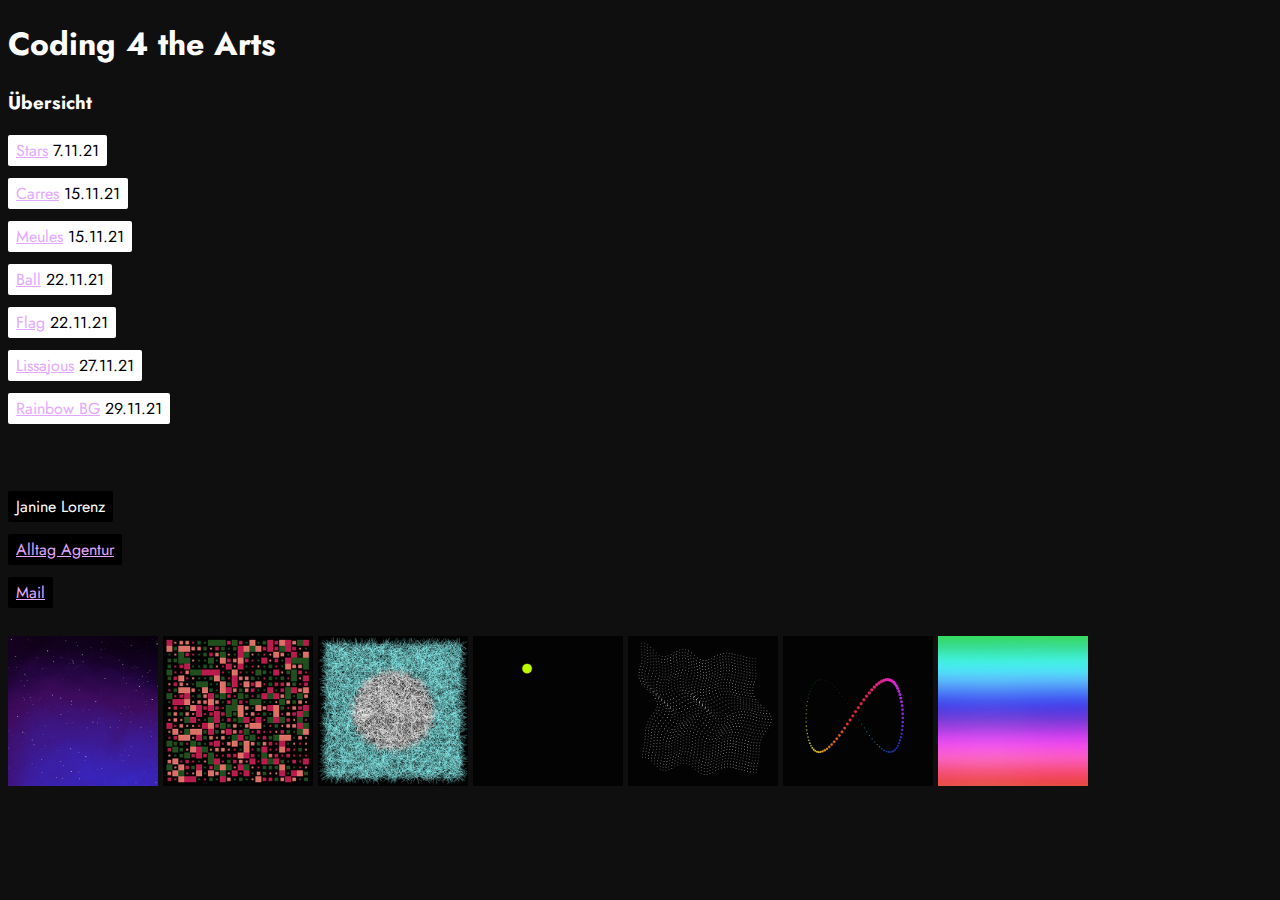
<file: index.html>
<!DOCTYPE html>
<html lang="en">
<head>
    

    <meta charset="UTF-8">
    <meta http-equiv="X-UA-Compatible" content="IE=edge">
    <meta name="viewport" content="width=device-width, initial-scale=1.0">
    <title>Web Janine</title>
    <script src="p5.min.js"></script>
    <link rel="preconnect" href="https://fonts.googleapis.com">
    <link rel="preconnect" href="https://fonts.gstatic.com" crossorigin>
    <link href="https://fonts.googleapis.com/css2?family=Jost:wght@500&display=swap" rel="stylesheet">
    <style>

        body {
            margin: 100;
            padding: 100;
            width: 100%;
            height: 100%;
            font-size: 70;
            font-family: 'Jost', sans-serif;
            color: #fff;
            background-color:rgb(15, 15, 15);
			transition: background-color 1s;
            user-select: none;
        }

        stage,
        svg,
        path {
            position: fixed;
            overflow: visible;
        }

        .work-list {
            list-style: none;
            padding: 0;
            display: flex;
            flex-direction: column;
            align-items: flex-start;
            
        }

        .work-list li {
            margin-bottom: 0.75rem;
            background-color: white;
            color: black;
            padding: 0.25rem 0.5rem;
            border-radius: 2px;
        }

        .me-list {
            list-style: none;
            padding: 0;
            display: flex;
            flex-direction: column;
            align-items: flex-start;
            
        }

        .me-list li {
            margin-bottom: 0.75rem;
            background-color: black;
            color: white;
            padding: 0.25rem 0.5rem;
            border-radius: 2px;
        }
        a{
        color: rgb(227, 168, 255);
        }
        a:hover {
            color: rgb(86, 221, 255);
        }

        figure {
            margin: 0;
            padding: 0;
        }

        figcaption {
            margin-bottom: 0.25rem;
            /* font-family: -apple-system, BlinkMacSystemFont, 'Segoe UI', Roboto, Oxygen, Ubuntu, Cantarell, 'Open Sans', 'Helvetica Neue', sans-serif;
            font-weight: 200; */
        }


    </style>

</head>
<body>

 <h1> Coding 4 the Arts</h1>  
 
 <h3> Übersicht</h3>
 <ul class="work-list">    
        <li><a href="stars.html">Stars</a> 7.11.21</li>
        <li><a href="carres.html">Carres</a> 15.11.21</li>
        <li><a href="meules.html">Meules</a> 15.11.21</li>
        <li><a href="shootingstar.html">Ball</a> 22.11.21</li>
        <li><a href="flag.html"> Flag</a> 22.11.21</li>
        <li><a href="lissajous.html">Lissajous</a> 27.11.21</li>
        <li><a href="random.html">Rainbow BG</a> 29.11.21</li>
</ul>
<br>
<ul class="me-list">  
    <li>Janine Lorenz</li>  
    <li><a href="https://alltag.ch/menschen/"> Alltag Agentur</a></li>
    <li><a href="mailto:jl@alltag.ch">Mail</a></li>
</ul>
<figure></figure>
    <a href="stars.html"><img src="stars.png" width=150></a>
    <a href="carres.html"><img src="carres.png" width=150></a>
    <a href="meules.html"><img src="meules.png" width=150></a>
    <a href="shootingstar.html"><img src="ball.png" width=150></a>
    <a href="flag.html"><img src="flagg.png" width=150></a>
    <a href="lissajous.html"><img src="lissa.png" width=150></a>
    <a href="random.html"><img src="rainbow.png" width=150></a>
</figure>

</body>
</html>
</file>
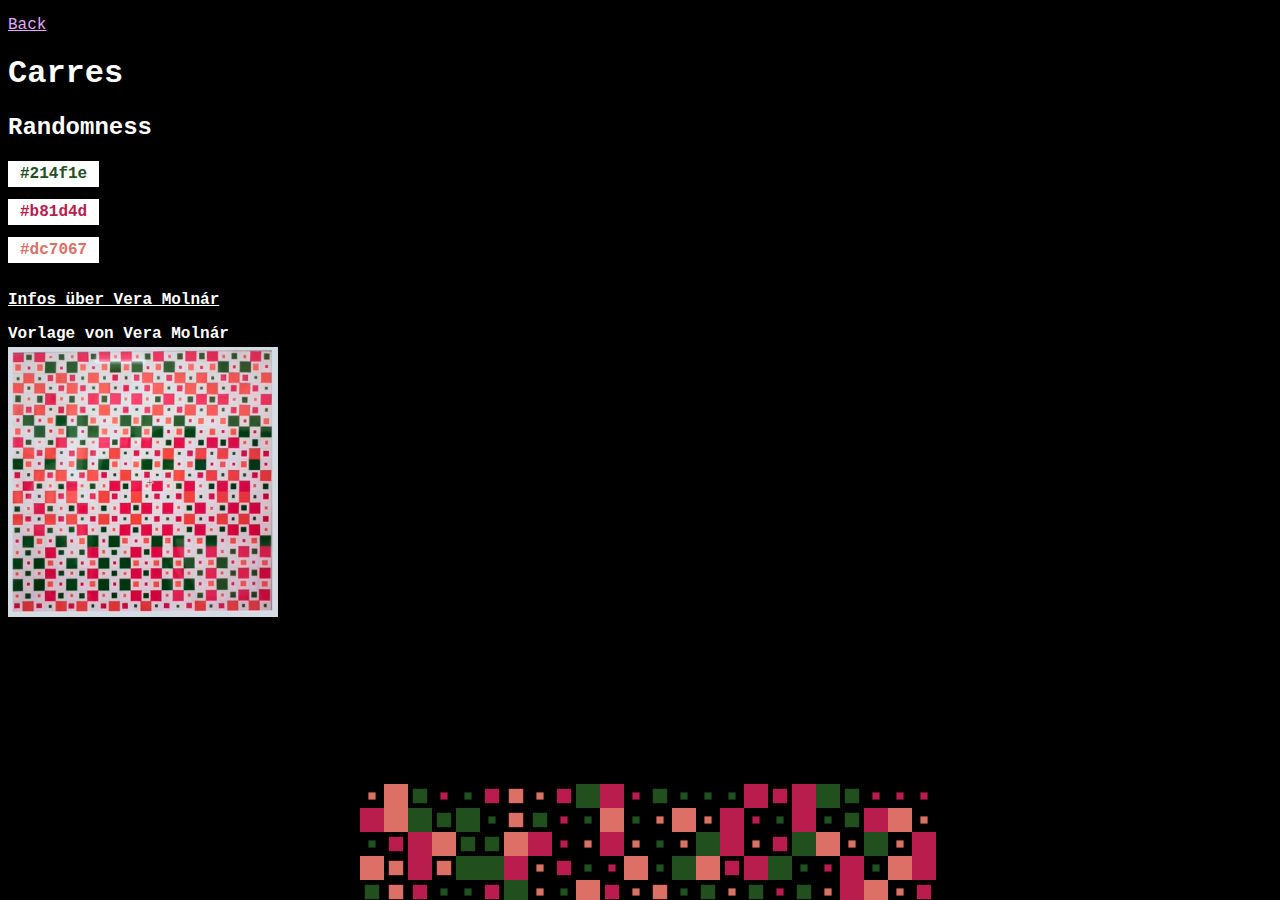
<file: carres.html>
<!doctype html>
<html>     
<head>
    <meta http-equiv="Content-Language" content="de">
    <meta http-equiv="refresh" content="1">

    
    <title>Carres</title>

    <meta charset="utf-8">
    <meta name="viewport" content="initial-scale=1, minimum-scale=1, user-scalable=no, viewport-fit=cover">

    <style>
        body {
            margin: 100;
            padding: 100;
            width: 100%;
            height: 100%;
            font-size: 20;
            font-family: 'Courier New', Courier, monospace;
            color: #fff;
            background-color: black;
            user-select: none;
        }

        stage,
        svg,
        path {
            position: fixed;
            overflow: visible;
        }

        .color-list {
            list-style: none;
            padding: 0;
            display: flex;
            flex-direction: column;
            align-items: flex-start;
        }

        .color-list li {
            margin-bottom: 0.75rem;
            background-color: white;
            padding: 0.25rem 0.5rem;
            /* border-radius: 5px; */
        }

        .color-list li b {
            padding: 0.25rem;
        }

        .info a {
            color: white;
            //text-decoration: none;
            cursor: pointer;
        }

        figure {
            margin: 0;
            padding: 0;
        }

        figcaption {
            margin-bottom: 0.25rem;
            /* font-family: -apple-system, BlinkMacSystemFont, 'Segoe UI', Roboto, Oxygen, Ubuntu, Cantarell, 'Open Sans', 'Helvetica Neue', sans-serif;
            font-weight: 200; */
        }

        a{
        color: rgb(227, 168, 255);
     }
     a:hover {
            color: rgb(86, 221, 255);
        }
    </style>

</head>

<body>
    <p><a href="index.html">Back</a></p>
    <h1>Carres</h1>
    <h2>Randomness</h2>

    <ul class="color-list">
        <li><b style="color: #214f1e;"> #214f1e</b></li>
        <li><b style="color: #b81d4d;"> #b81d4d</b></li>
        <li><b style="color: #dc7067;;"> #dc7067</mark></li>
    </ul>

    <p class="info"><a href="https://de.wikipedia.org/wiki/Vera_Moln%C3%A1r" target="_blank"> Infos über Vera Molnár</a></p>

    <figure>
        <figcaption style="color: white;">Vorlage von Vera Molnár</figcaption>
        <img src= "hausaufgabeJL.png" width=270>
    </figure>
    
    

</body>

<script>

    //CODE

    let twrk = {};


    //COORDINATES

    twrk.scale = function ({ width, height }) {
        if (width) {
            twrk.width = width;
            twrk.res = window.innerWidth / twrk.width;
            twrk.height = window.innerHeight / twrk.res;
        } else if (height) {
            twrk.height = height;
            twrk.res = window.innerHeight / twrk.height;
            twrk.width = window.innerWidth / twrk.res;
        }
        twrk.center = { x: twrk.width / 2, y: twrk.height / 2 };
    }
    twrk.scale({ height: 900 });


    //SVG

    let svg = {};

    svg.nameSpace = "http://www.w3.org/2000/svg";

    svg.path = function (ia) {

        let output = "M ";
        for (var i = 0; i < ia.length; i++) {
            output += ia[i].x * twrk.res + " " + ia[i].y * twrk.res + " ";
        }
        output += "z";

        return output;
    };

    svg.makeLayer = function ({ parent, id, x = 0, y = 0 }) {
        dom[id] = document.createElementNS(svg.nameSpace, "svg");
        dom[id].id = id;
        dom[id].style.transform = "translateX(" + (x * twrk.res) + "px) translateY(" + (y * twrk.res) + "px)";
        parent.appendChild(dom[id]);
    };

    svg.makeLine = function ({ parent, id, d = "", color = "#ff00ff", stroke = 1, cap = "butt", join = "round" }) {
        dom[id] = document.createElementNS(svg.nameSpace, "path");
        dom[id].setAttributeNS(null, "fill", "none");
        dom[id].setAttributeNS(null, "d", d);
        dom[id].setAttributeNS(null, "stroke-width", stroke * twrk.res);
        dom[id].setAttributeNS(null, "stroke", color);
        dom[id].setAttributeNS(null, "stroke-linecap", cap);
        dom[id].setAttributeNS(null, "stroke-join", join);
        dom[id].id = id;
        parent.appendChild(dom[id]);
    };

    svg.makeShape = function ({ parent, id, d = "", color = "#ff00ff" }) {
        dom[id] = document.createElementNS(svg.nameSpace, "path");
        dom[id].setAttributeNS(null, "fill", color);
        dom[id].setAttributeNS(null, "d", d);
        dom[id].id = id;
        parent.appendChild(dom[id]);
    };


    //DOM

    let dom = {};

    //stage
    dom.stage = document.createElement("stage");
    dom.stage.style.transform = "translateX(" + (twrk.center.x * twrk.res) + "px) translateY(" + (twrk.center.y * twrk.res) + "px)";
    dom.stage.id = "stage";
    document.body.appendChild(dom.stage);

    //svg layer
    svg.makeLayer({ parent: dom.stage, id: "svgLayer", x: 0, y: 0 });


    //DRAWING

    let square = 24;
    let distance = 24;
    let cells = 24;
    let offset = -cells / 2 * distance + distance * .5;
    let colors = ["#214f1e", "#b81d4d", "#dc7067"];
    let sizes = [square, square * 0.6, square * .3];

    //nested loop
    for (let x = 0; x < cells; x++) {

        for (let y = 0; y < cells; y++) {

            let xpos = offset + x * distance;
            let ypos = offset + y * distance;

            let diceColor = Math.floor(Math.random() * colors.length);
            let diceSize = Math.floor(Math.random() * sizes.length);

            square = sizes[diceSize];

            let path = [
                { x: xpos - square / 2, y: ypos - square / 2 },
                { x: xpos + square / 2, y: ypos - square / 2 },
                { x: xpos + square / 2, y: ypos + square / 2 },
                { x: xpos - square / 2, y: ypos + square / 2 }
            ];

            svg.makeShape({ parent: dom.svgLayer, id: "punkt", cap: "round", stroke: 5, color: colors[diceColor], d: svg.path(path) });

        }
    }

</script>

</html>
</file>
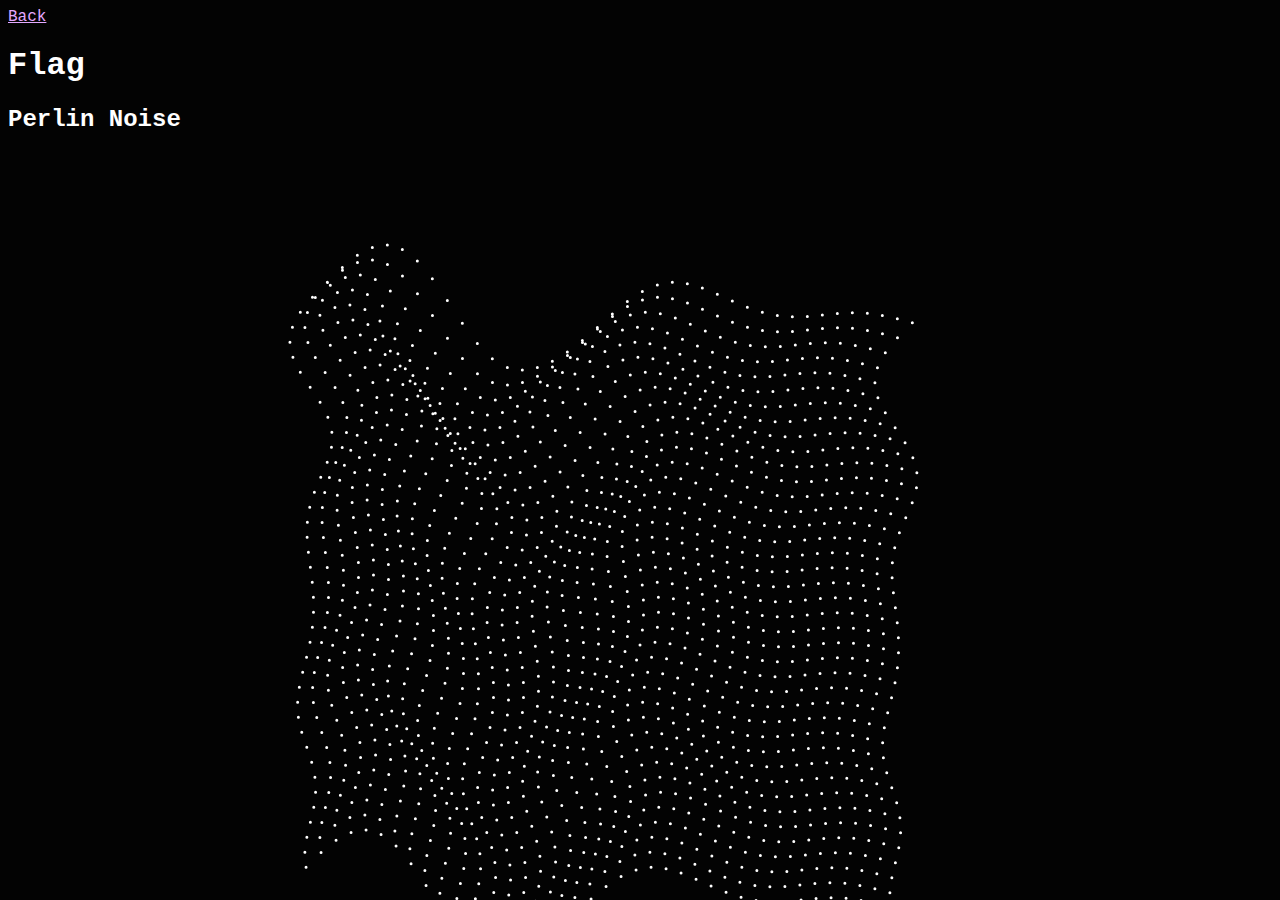
<file: flag.html>
<!DOCTYPE html>
<html lang="en">
<head>
  <meta charset="UTF-8">
  <meta name="viewport" content="width=device-width, initial-scale=1.0">
  <link rel="shortcut icon" href="#">
  <title>Stars</title>

  <a href="index.html"> Back</a>
  <h1> Flag </h1>
  <h2> Perlin Noise </h2>

  <style>
    body {
        margin: 100;
        padding: 100;
        width: 100%;
        height: 100%;
        font-size: 20;
        font-family: 'Courier New', Courier, monospace;
        color: #fff;
        background-color: #030303;
        user-select: none;
    }

    stage,
    svg,
    path {
        position: fixed;
        overflow: visible;
    }

    a{
        color: rgb(227, 168, 255);
     }
     a:hover {
            color: rgb(86, 221, 255);
        }

</style>

</head>

<body>
</body>
<script src="simplex-noise.min.js"></script>
<script src="flag.js"></script>
</html>
</file>
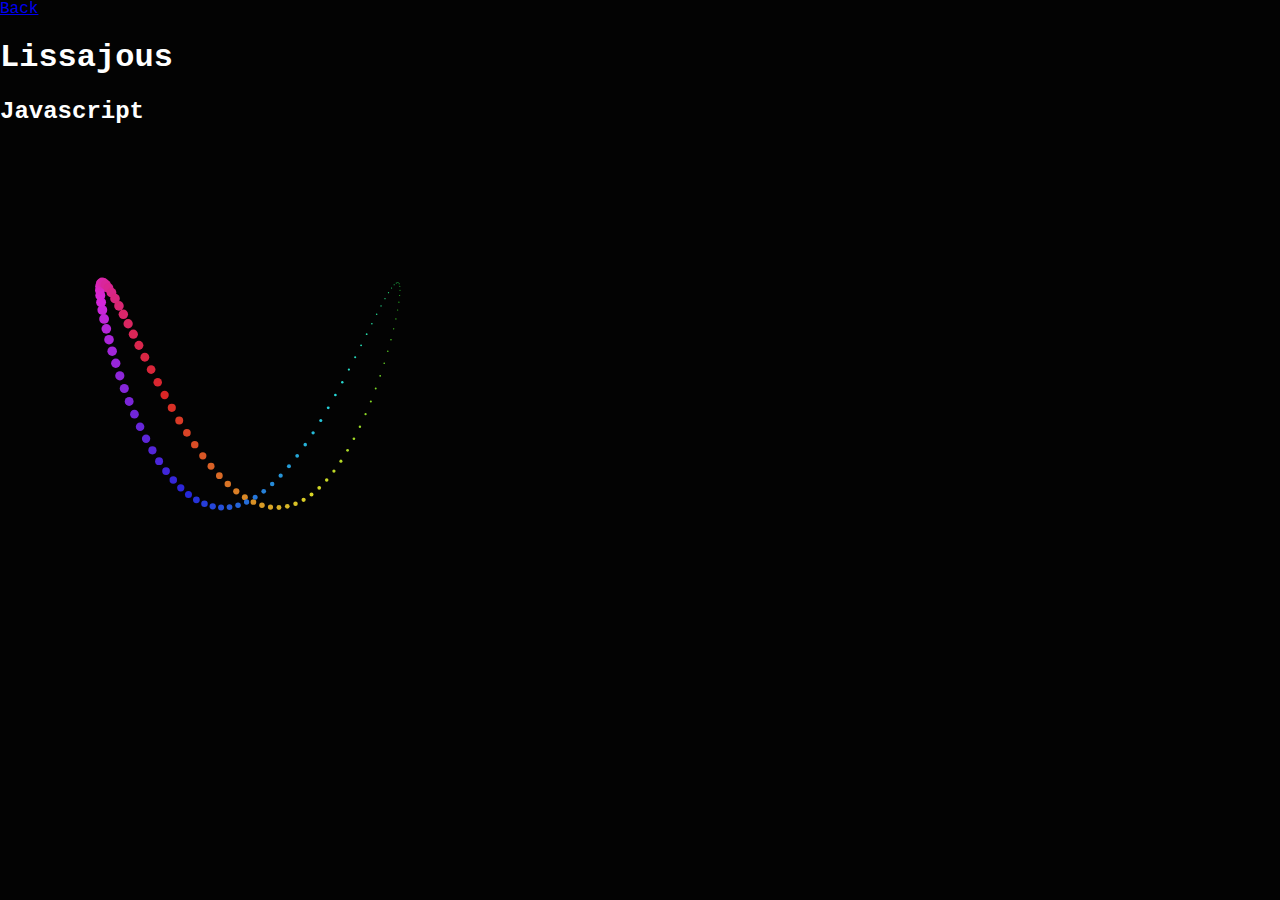
<file: lissajous.html>
<!DOCTYPE html>
<html lang="en">
    <a href="index.html"> Back</a>

    <h1> Lissajous </h1>
    <h2>Javascript</h2>
    <meta charset="UTF-8">
    <meta http-equiv="X-UA-Compatible" content="IE=edge">
    <meta name="viewport" content="width=device-width, initial-scale=1.0">
    <title>Lissajous</title>

    <style>
        body {
            margin: 0;
            padding: 0;
            width: 100%;
            height: 100%;
            font-size: 20;
            font-family: 'Courier New', Courier, monospace;
            color: #fff;
            background-color: #030303;
            user-select: none;
        }

        stage,
        svg,
        path {
            position: fixed;
            overflow: visible;
        }
    </style>
    
</head>
<body>
    
    
</body>

<script src="p5.min.js"></script>
<script src ="lissajous.js"></script>
</html>
</file>
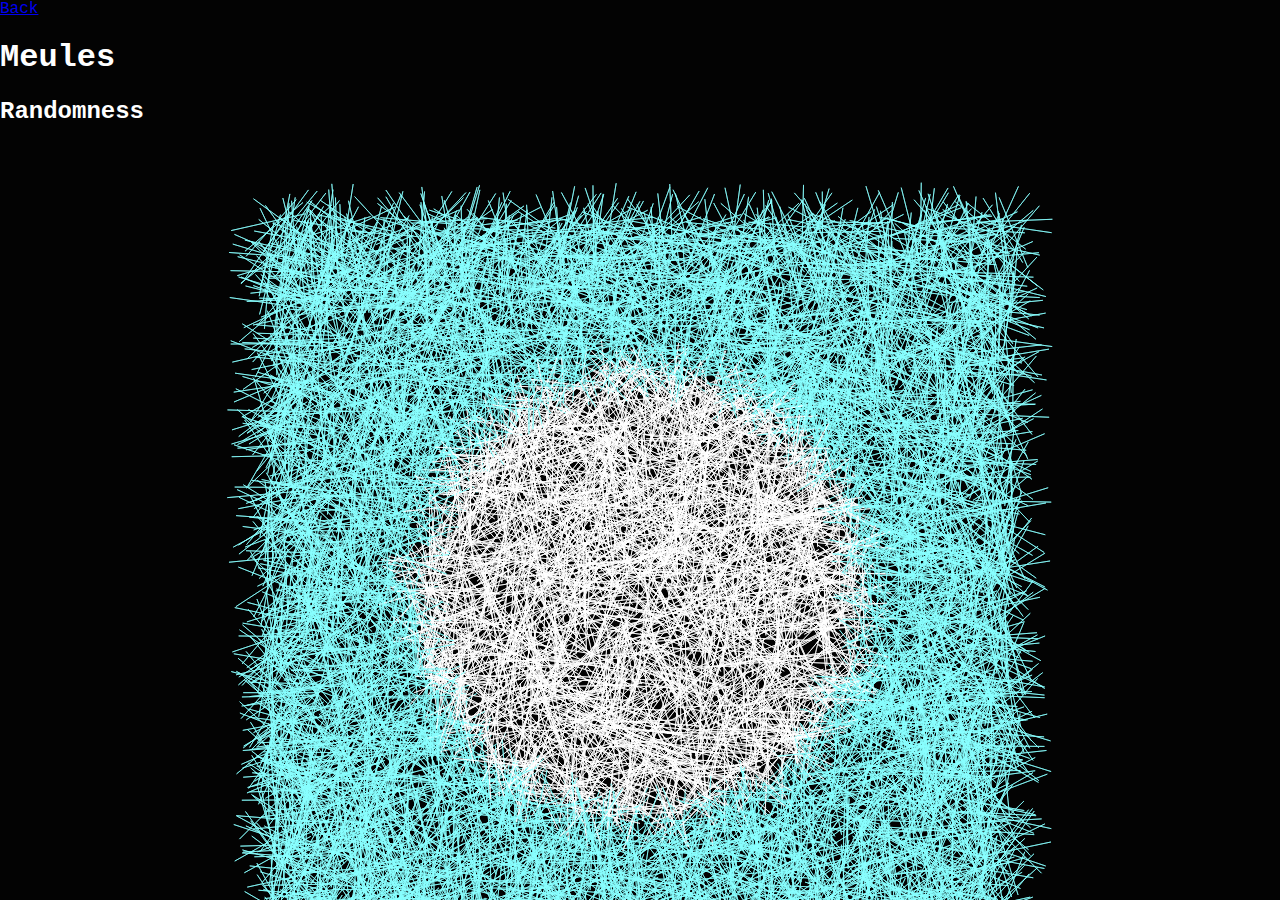
<file: meules.html>
<!doctype html>
<html>
    
    <a href="index.html"> Back</a>
    <h1> Meules </h1>
    <h2> Randomness </h2>
<head>
    
    <meta http-equiv="Content-Language" content="de">
    <meta http-equiv="refresh" content="2">

    <title>meules</title>

    <meta charset="utf-8">
    <meta name="viewport" content="initial-scale=1, minimum-scale=1, user-scalable=no, viewport-fit=cover">

    <script language="javascript" type="text/javascript" src="simplex-noise.min.js"></script>

    <style>
        body {
            margin: 0;
            padding: 0;
            width: 100%;
            height: 100%;
            font-size: 20;
            font-family: 'Courier New', Courier, monospace;
            color: #fff;
            background-color: #030303;
            user-select: none;
        }

        stage,
        svg,
        path {
            position: fixed;
            overflow: visible;
        }
    </style>

</head>

<body>
    
</body>

<script>

    //CODE

    let twrk = {};


    //COORDINATES

    twrk.scale = function ({ width, height }) {
        if (width) {
            twrk.width = width;
            twrk.res = window.innerWidth / twrk.width;
            twrk.height = window.innerHeight / twrk.res;
        } else if (height) {
            twrk.height = height;
            twrk.res = window.innerHeight / twrk.height;
            twrk.width = window.innerWidth / twrk.res;
        }
        twrk.center = { x: twrk.width / 2, y: twrk.height / 2 };
    }
    twrk.scale({ height: 120 });


    //SVG

    let svg = {};

    svg.nameSpace = "http://www.w3.org/2000/svg";

    svg.path = function (ia) {
        let output = "M ";
        for (var i = 0; i < ia.length; i++) {
            output += ia[i].x * twrk.res + " " + ia[i].y * twrk.res + " ";
        }
        output += "z";
        return output;
    };

    svg.makeLayer = function ({ parent, id, x = 0, y = 0 }) {
        dom[id] = document.createElementNS(svg.nameSpace, "svg");
        dom[id].id = id;
        dom[id].style.transform = "translateX(" + (x * twrk.res) + "px) translateY(" + (y * twrk.res) + "px)";
        parent.appendChild(dom[id]);
    };

    svg.makeLine = function ({ parent, id, d = "", color = "#ff00ff", stroke = 1, cap = "butt", join = "round" }) {
        dom[id] = document.createElementNS(svg.nameSpace, "path");
        dom[id].setAttributeNS(null, "fill", "none");
        dom[id].setAttributeNS(null, "d", d);
        dom[id].setAttributeNS(null, "stroke-width", stroke * twrk.res);
        dom[id].setAttributeNS(null, "stroke", color);
        dom[id].setAttributeNS(null, "stroke-linecap", cap);
        dom[id].setAttributeNS(null, "stroke-join", join);
        dom[id].id = id;
        parent.appendChild(dom[id]);
    };

    svg.makeShape = function ({ parent, id, d = "", color = "#ff00ff" }) {
        dom[id] = document.createElementNS(svg.nameSpace, "path");
        dom[id].setAttributeNS(null, "fill", color);
        dom[id].setAttributeNS(null, "d", d);
        dom[id].id = id;
        parent.appendChild(dom[id]);
    };

    //drehung
    lineRotation = function ({ stageCenter, center, radius, rotation }) {

        return [
            { x: center.x + Math.sin(rotation) * radius, y: center.y + Math.cos(rotation) * radius },
            { x: center.x - Math.sin(rotation) * radius, y: center.y - Math.cos(rotation) * radius }
        ];
    };

    //DOM

    let dom = {};

    //stage
    dom.stage = document.createElement("stage");
    dom.stage.style.transform = "translateX(" + (twrk.center.x * twrk.res) + "px) translateY(" + (twrk.center.y * twrk.res) + "px)";
    dom.stage.id = "stage";
    document.body.appendChild(dom.stage);

    //svg layer
    svg.makeLayer({ parent: dom.stage, id: "svgLayer", x: 0, y: 0 });

   
    function getDistance(a, b) {
			var aa = a.x - b.x;
			var bb = a.y - b.y;
			return Math.round(Math.sqrt(aa * aa + bb * bb) * 100) / 100;
		}
    
   
    //drawing
    for (let i = 0; i < 10000; i++) {
        let stageCenter = {x: 0, y:0}
        let linecenter = { x: (-1 + Math.random()*2) * 50, y: (-1 + Math.random() * 2) * 50 }
        let rotation 
        let col
        if (getDistance(stageCenter, linecenter) < 30) {
            rotation = Math.random() * Math.PI
            col = "#fff"
            //rotation = 20
        } else {
            rotation = Math.random() * Math.PI
            col = "#8fff"
        }    

        let line = lineRotation({
            stageCenter: stageCenter,
            center:linecenter,
            rotation: rotation,
            radius: 5
        });

        let path = svg.path(line);

        svg.makeLine({
            id: "line_" + i, parent: dom.svgLayer, cap: "round", stroke: 0.1, color: col, d: path
        });


        
    }


</script>

</html>
</file>
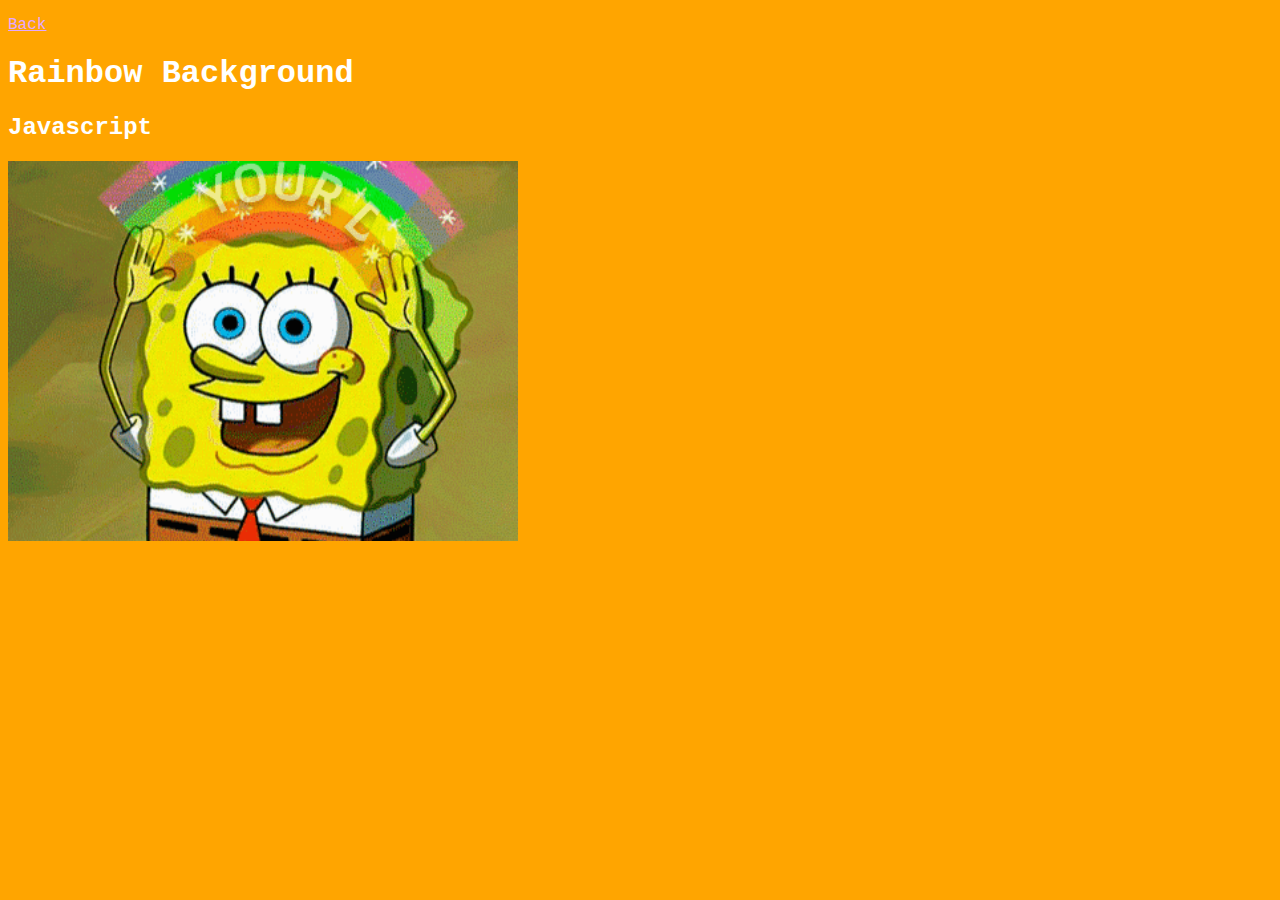
<file: random.html>
<!DOCTYPE html>
<html lang="en">
<head>
    

    <meta charset="UTF-8">
    <meta http-equiv="X-UA-Compatible" content="IE=edge">
    <meta name="viewport" content="width=device-width, initial-scale=1.0">
    <title>Web Janine</title>
    <script src="p5.min.js"></script>

    
    <style>

        body {
            margin: 100;
            padding: 100;
            width: 100%;
            height: 100%;
            font-size: 70;
            font-family: 'Courier New', Courier, monospace;
            color: #fff;
            background-color:red;
			transition: background-color 1s;
            user-select: none;
        }

        stage,
        svg,
        path {
            position: fixed;
            overflow: visible;
        }

        .work-list {
            list-style: none;
            padding: 0;
            display: flex;
            flex-direction: column;
            align-items: flex-start;
            
        }

        .work-list li {
            margin-bottom: 0.75rem;
            background-color: white;
            color: black;
            padding: 0.25rem 0.5rem;
            /* border-radius: 5px; */
        }

        .me-list {
            list-style: none;
            padding: 0;
            display: flex;
            flex-direction: column;
            align-items: flex-start;
            
        }

        .me-list li {
            margin-bottom: 0.75rem;
            background-color: black;
            color: white;
            padding: 0.25rem 0.5rem;
            /* border-radius: 5px; */
        }
        figure {
            margin: 0;
            padding: 0;
        }

        figcaption {
            margin-bottom: 0.25rem;
            /* font-family: -apple-system, BlinkMacSystemFont, 'Segoe UI', Roboto, Oxygen, Ubuntu, Cantarell, 'Open Sans', 'Helvetica Neue', sans-serif;
            font-weight: 200; */
        }
        
        a{
        color: rgb(227, 168, 255);
     }
     a:hover {
            color: rgb(86, 221, 255);
        }
    </style>

</head>
<body>
    <p><a href="index.html">Back</a></p>
    <h1>Rainbow Background</h1>
    <h2>Javascript</h2>
    <img src= "giphy.gif" width=510>

<script>var colors = ["red", "orange", "yellow", "green", "blue", "indigo", "violet"];
    var i = 1;

window.setInterval(function(){
    document.body.style.backgroundColor = colors[i];
    i++;
    if (i === colors.length){
        i=0;
    }
}, 500);



</script>

</body>
</html>
</file>
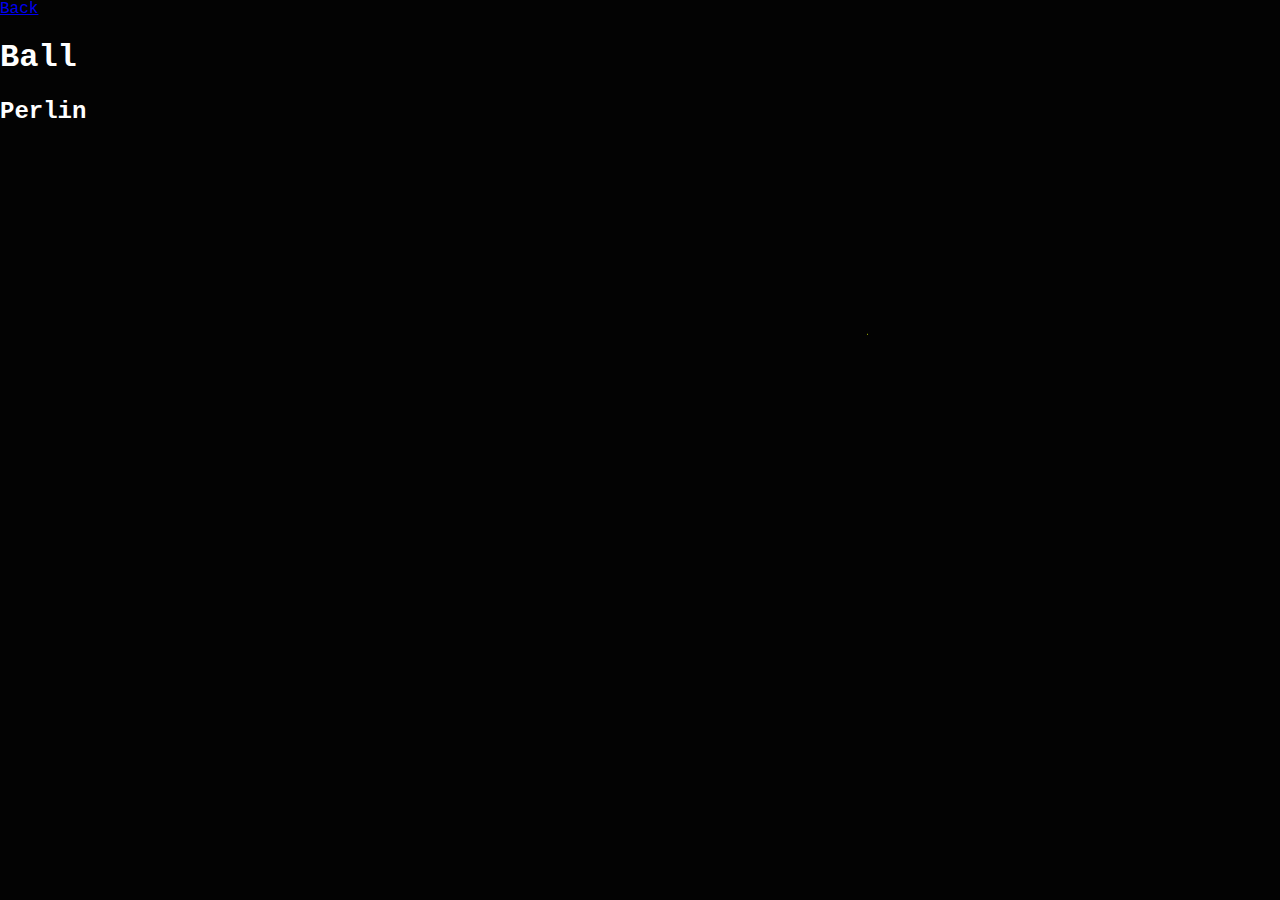
<file: shootingstar.html>
<!doctype html>
<html>
    <a href="index.html"> Back</a>
  <h1>Ball </h1>
  <h2>Perlin</h2>
<head>

    <title>Ball</title>

    <meta charset="utf-8">
    <meta name="viewport" content="initial-scale=1, minimum-scale=1, user-scalable=no, viewport-fit=cover">

    <script language="javascript" type="text/javascript" src="simplex-noise.min.js"></script>

    <style>
      body {
          margin: 0;
          padding: 0;
          width: 100%;
          height: 100%;
          font-size: 20;
          font-family: 'Courier New', Courier, monospace;
          color: #fff;
          background-color: #030303;
          user-select: none;
      }

      stage,
      svg,
      path {
          position: fixed;
          overflow: visible;
      }
  </style>

    

</head>

<body>
</body>

<script>

/*var colors = ["red", "orange", "yellow", "green", "blue", "indigo", "violet"];

var i = 1;

window.setInterval(function(){
document.body.style.backgroundColor = colors[i];
i++;
if (i === colors.length){
    i=0;
}
}, 50);
*/

    //CODE

    let twrk = {};


    //COORDINATES

    twrk.scale = function ({ width, height }) {
        if (width) {
            twrk.width = width;
            twrk.res = window.innerWidth / twrk.width;
            twrk.height = window.innerHeight / twrk.res;
        } else if (height) {
            twrk.height = height;
            twrk.res = window.innerHeight / twrk.height;
            twrk.width = window.innerWidth / twrk.res;
        }
        twrk.center = { x: twrk.width / 2, y: twrk.height / 2 };
    }
    twrk.scale({ height: 120 });


    //SVG

    let svg = {};

    svg.nameSpace = "http://www.w3.org/2000/svg";

    svg.path = function (ia) {

        let output = "M ";
        for (var i = 0; i < ia.length; i++) {
            output += ia[i].x * twrk.res + " " + ia[i].y * twrk.res + " ";
        }
        output += "z";

        return output;
    };

    svg.dot = function (io) {
        return "M " + io.x * twrk.res + " " + io.y * twrk.res + " z";
    };

    svg.paths = function (ia) {
        let output = "";
        for (var i = 0; i < ia.length; i++) {
            output += svg.path(ia[i]);
        }
        return output;
    };

    svg.makeLayer = function ({ parent, id, x = 0, y = 0 }) {
        dom[id] = document.createElementNS(svg.nameSpace, "svg");
        dom[id].id = id;
        dom[id].style.transform = "translateX(" + (x * twrk.res) + "px) translateY(" + (y * twrk.res) + "px)";
        parent.appendChild(dom[id]);
    };

    svg.makeLine = function ({ parent, id, d = "", color = "#ff00ff", stroke = 1, cap = "butt", join = "round" }) {
        dom[id] = document.createElementNS(svg.nameSpace, "path");
        dom[id].setAttributeNS(null, "fill", "none");
        dom[id].setAttributeNS(null, "d", d);
        dom[id].setAttributeNS(null, "stroke-width", stroke * twrk.res);
        dom[id].setAttributeNS(null, "stroke", color);
        dom[id].setAttributeNS(null, "stroke-linecap", cap);
        dom[id].setAttributeNS(null, "stroke-join", join);
        dom[id].id = id;
        parent.appendChild(dom[id]);
    };

    svg.makeShape = function ({ parent, id, d = "", color = "#ff00ff" }) {
        dom[id] = document.createElementNS(svg.nameSpace, "path");
        dom[id].setAttributeNS(null, "fill", color);
        dom[id].setAttributeNS(null, "d", d);
        dom[id].id = id;
        parent.appendChild(dom[id]);
    };

    //drehung
    lineRotation = function ({ point, long, rotation }) {
        return [
            { x: point.x, y: point.y },
            { x: point.x + Math.sin(rotation) * long, y: point.y + Math.cos(rotation) * long }
        ];
    };

    //DOM

    let dom = {};

    //stage
    dom.stage = document.createElement("stage");
    dom.stage.style.transform = "translateX(" + (twrk.center.x * twrk.res) + "px) translateY(" + (twrk.center.y * twrk.res) + "px)";
    dom.stage.id = "stage";
    document.body.appendChild(dom.stage);

    //svg layer
    svg.makeLayer({ parent: dom.stage, id: "svgLayer", x: 0, y: 0 });

    let position = { x: 0, y: 0 };
    let path = svg.dot(position);
    

    svg.makeLine({ parent: dom.svgLayer, d: path, id: "dot", color: "#fff", stroke: 20, cap: "round", x: 0, y: 0 });

    let simplex = new SimplexNoise();

    //drawing



    let time = {};

    let speed = 5000;
    let amplification = 50;

    function loop(sowieso) {

        time.now = sowieso;
        time.delta = time.now - time.before;
        time.before = time.now;

        let x = simplex.noise2D(10, time.now/speed) * amplification;
        let y = simplex.noise2D(20, time.now/speed) * amplification;
        let position = { x: x, y: y };
        let path = svg.dot(position);
        let size = simplex.noise2D(20, time.now/speed) * amplification;
        let rgb = "rgb("+ Math.floor((simplex.noise2D(10, time.now/speed) + 1) / 2 * 255) +","+Math.floor((simplex.noise2D(100, time.now/speed)+ 1) / 2 * 255) +","+Math.floor(simplex.noise2D((100, time.now/speed)+ 1) / 2 * 255) +")";

        dom.dot.setAttributeNS(null, "stroke", rgb);
        dom.dot.setAttributeNS(null, "stroke-width", size);
        dom.dot.setAttributeNS(null, "d", path);
        
        requestAnimationFrame(loop);

    };


    loop(0);




</script>

</html>
</file>
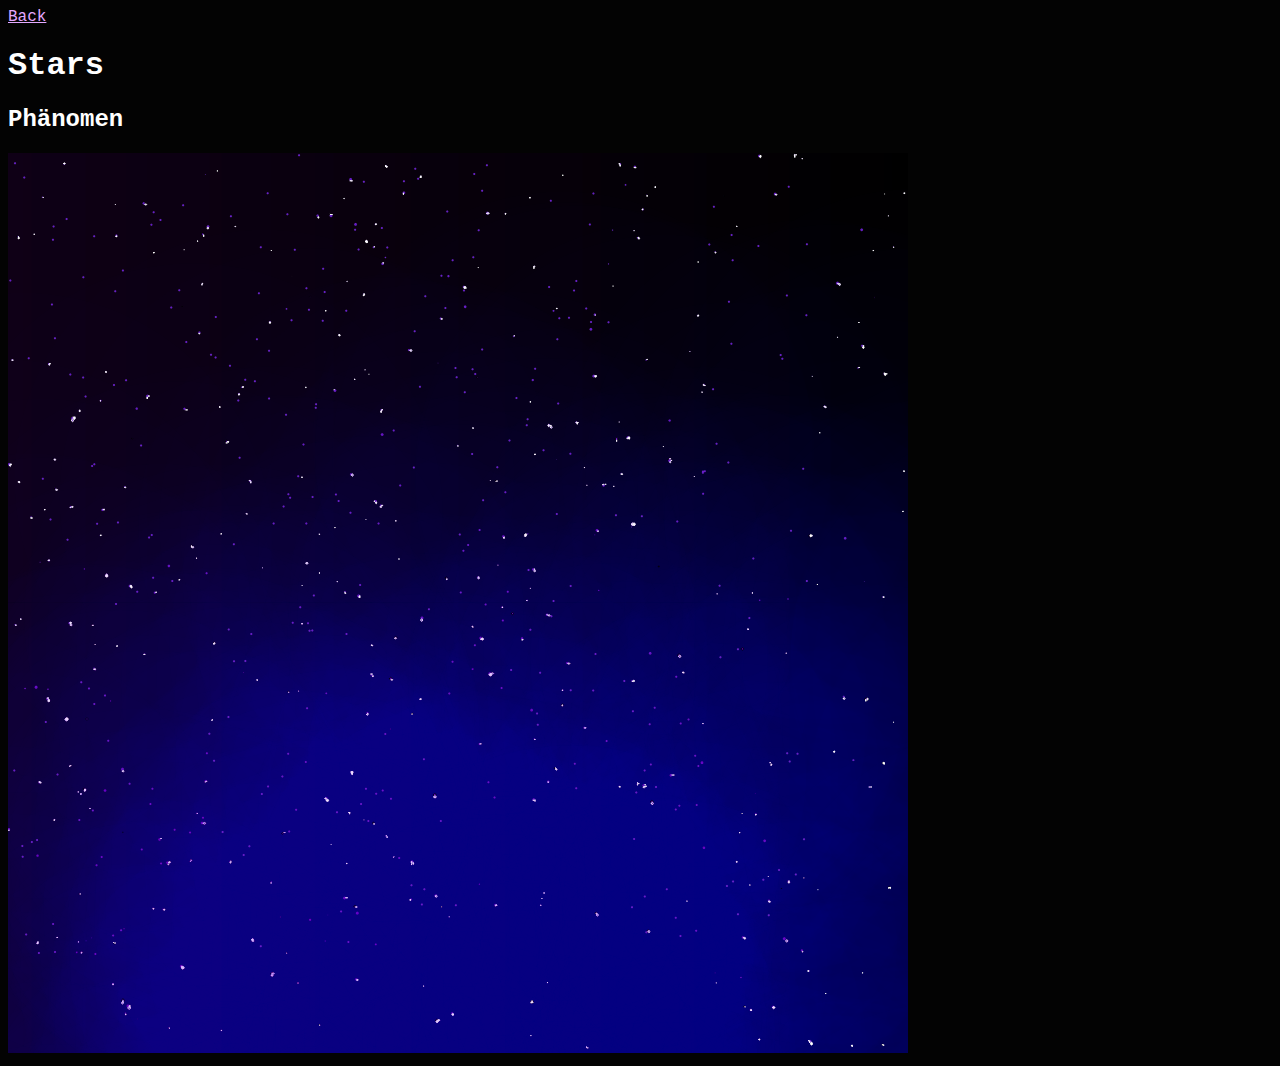
<file: stars.html>
<!DOCTYPE html>
<html lang="en">
<head>
  <meta charset="UTF-8">
  <meta name="viewport" content="width=device-width, initial-scale=1.0">
  <link rel="shortcut icon" href="#">
  <title>Stars</title>

  <a href="index.html"> Back</a>
  <h1> Stars </h1>
  <h2> Phänomen </h2>

  <style>
    body {
        margin: 100;
        padding: 100;
        width: 100%;
        height: 100%;
        font-size: 20;
        font-family: 'Courier New', Courier, monospace;
        color: #fff;
        background-color: #030303;
        user-select: none;
    }

    stage,
    svg,
    path {
        position: fixed;
        overflow: visible;
    }
    a{
        color: rgb(227, 168, 255);
     }
     a:hover {
            color: rgb(86, 221, 255);
        }
</style>
</head>
<body>
  
</body>
<script src="p5.min.js"></script>
<script src="classes.js"></script>
<script src="sketch.js"></script>
</html>
</file>
